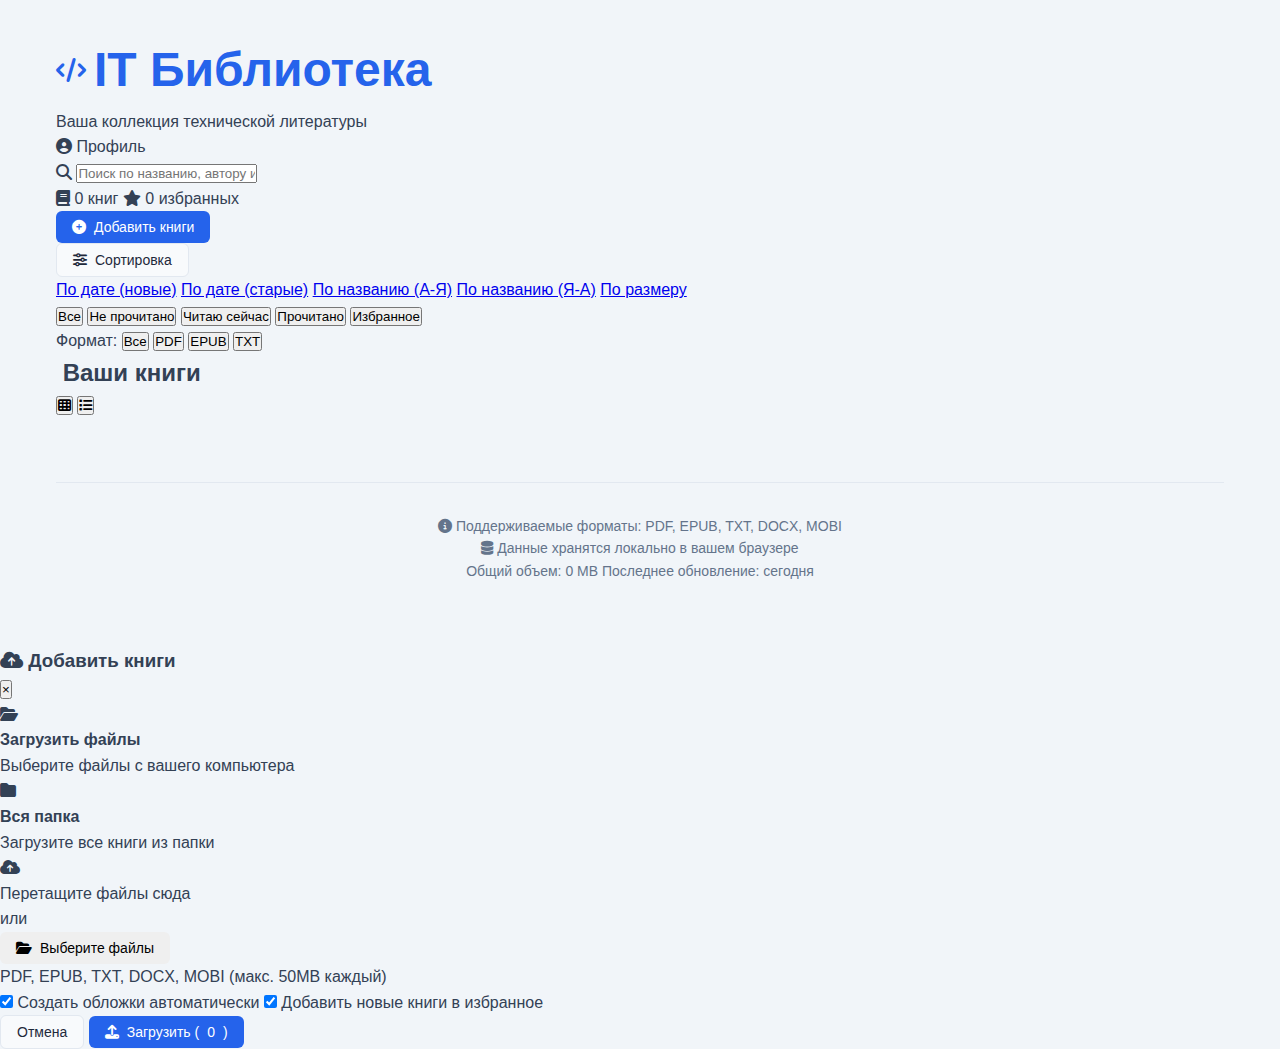
<file: index.html>
<!DOCTYPE html>
<html lang="ru">
<head>
    <meta charset="UTF-8">
    <meta name="viewport" content="width=device-width, initial-scale=1.0">
    <title>IT Библиотека</title>
    <link rel="stylesheet" href="style.css">
    <link rel="stylesheet" href="https://cdnjs.cloudflare.com/ajax/libs/font-awesome/6.4.0/css/all.min.css">
    <link href="https://fonts.googleapis.com/css2?family=Inter:wght@300;400;500;600;700&display=swap" rel="stylesheet">
</head>
<body>
    <div class="container">
        <!-- Шапка -->
        <header class="header">
            <div class="header-left">
                <div class="logo">
                    <i class="fas fa-code"></i>
                    <h1>IT Библиотека</h1>
                </div>
                <p class="subtitle">Ваша коллекция технической литературы</p>
            </div>
            <div class="header-right">
                <div class="user-info">
                    <i class="fas fa-user-circle"></i>
                    <span>Профиль</span>
                </div>
            </div>
        </header>

        <!-- Панель управления -->
        <div class="control-panel">
            <div class="search-container">
                <div class="search-box">
                    <i class="fas fa-search"></i>
                    <input type="text" id="searchInput" placeholder="Поиск по названию, автору или теме...">
                </div>
                <div class="stats">
                    <span><i class="fas fa-book"></i> <span id="totalBooks">0</span> книг</span>
                    <span><i class="fas fa-star"></i> <span id="favBooks">0</span> избранных</span>
                </div>
            </div>
            
            <div class="actions">
                <button id="addBookBtn" class="btn btn-primary">
                    <i class="fas fa-plus-circle"></i>
                    <span>Добавить книги</span>
                </button>
                <input type="file" id="fileInput" multiple accept=".pdf,.epub,.txt,.docx,.mobi" style="display: none;">
                
                <div class="dropdown">
                    <button class="btn btn-secondary">
                        <i class="fas fa-sliders-h"></i>
                        <span>Сортировка</span>
                    </button>
                    <div class="dropdown-content">
                        <a href="#" data-sort="date-desc">По дате (новые)</a>
                        <a href="#" data-sort="date-asc">По дате (старые)</a>
                        <a href="#" data-sort="name-asc">По названию (А-Я)</a>
                        <a href="#" data-sort="name-desc">По названию (Я-А)</a>
                        <a href="#" data-sort="size">По размеру</a>
                    </div>
                </div>
            </div>
        </div>

        <!-- Фильтры -->
        <div class="filters">
            <div class="filter-tags">
                <button class="filter-tag active" data-filter="all">Все</button>
                <button class="filter-tag" data-filter="unread">Не прочитано</button>
                <button class="filter-tag" data-filter="reading">Читаю сейчас</button>
                <button class="filter-tag" data-filter="finished">Прочитано</button>
                <button class="filter-tag" data-filter="favorite">Избранное</button>
            </div>
            <div class="format-filters">
                <span>Формат:</span>
                <button class="format-btn active" data-format="all">Все</button>
                <button class="format-btn" data-format="pdf">PDF</button>
                <button class="format-btn" data-format="epub">EPUB</button>
                <button class="format-btn" data-format="txt">TXT</button>
            </div>
        </div>

        <!-- Основной контент -->
        <main class="main-content">
            <div class="content-header">
                <h2><i class="fas fa-books"></i> Ваши книги</h2>
                <div class="view-controls">
                    <button class="view-btn active" data-view="grid">
                        <i class="fas fa-th"></i>
                    </button>
                    <button class="view-btn" data-view="list">
                        <i class="fas fa-list"></i>
                    </button>
                </div>
            </div>

            <!-- Контейнер для книг -->
            <div class="books-container grid-view" id="booksContainer">
                <!-- Книги будут загружаться здесь -->
            </div>

            <!-- Состояние пустой библиотеки -->
            <div id="emptyState" class="empty-state" style="display: none;">
                <div class="empty-icon">
                    <i class="fas fa-book-open"></i>
                </div>
                <h3>Библиотека пуста</h3>
                <p>Добавьте свои первые IT-книги, чтобы начать работу</p>
                <button id="addFirstBook" class="btn btn-primary">
                    <i class="fas fa-plus-circle"></i> Добавить книги
                </button>
            </div>
        </main>

        <!-- Footer -->
        <footer class="footer">
            <div class="footer-info">
                <p><i class="fas fa-info-circle"></i> Поддерживаемые форматы: PDF, EPUB, TXT, DOCX, MOBI</p>
                <p><i class="fas fa-database"></i> Данные хранятся локально в вашем браузере</p>
            </div>
            <div class="footer-stats">
                <span>Общий объем: <span id="totalSize">0</span> MB</span>
                <span>Последнее обновление: <span id="lastUpdate">сегодня</span></span>
            </div>
        </footer>
    </div>

    <!-- Модальное окно загрузки -->
    <div id="uploadModal" class="modal">
        <div class="modal-content">
            <div class="modal-header">
                <h3><i class="fas fa-cloud-upload-alt"></i> Добавить книги</h3>
                <button class="close-modal">&times;</button>
            </div>
            <div class="modal-body">
                <div class="upload-methods">
                    <div class="upload-method active" data-method="upload">
                        <i class="fas fa-folder-open"></i>
                        <h4>Загрузить файлы</h4>
                        <p>Выберите файлы с вашего компьютера</p>
                    </div>
                    <div class="upload-method" data-method="folder">
                        <i class="fas fa-folder"></i>
                        <h4>Вся папка</h4>
                        <p>Загрузите все книги из папки</p>
                    </div>
                </div>

                <div class="upload-area" id="dropArea">
                    <div class="upload-icon">
                        <i class="fas fa-cloud-upload-alt"></i>
                    </div>
                    <p class="upload-title">Перетащите файлы сюда</p>
                    <p class="upload-subtitle">или</p>
                    <button id="selectFiles" class="btn btn-outline">
                        <i class="fas fa-folder-open"></i> Выберите файлы
                    </button>
                    <p class="upload-formats">PDF, EPUB, TXT, DOCX, MOBI (макс. 50MB каждый)</p>
                </div>

                <div class="selected-files" id="selectedFiles">
                    <!-- Выбранные файлы будут появляться здесь -->
                </div>

                <div class="upload-options">
                    <label class="checkbox">
                        <input type="checkbox" id="autoCovers" checked>
                        <span class="checkmark"></span>
                        <span>Создать обложки автоматически</span>
                    </label>
                    <label class="checkbox">
                        <input type="checkbox" id="addToFav" checked>
                        <span class="checkmark"></span>
                        <span>Добавить новые книги в избранное</span>
                    </label>
                </div>
            </div>
            <div class="modal-footer">
                <button class="btn btn-secondary close-modal">Отмена</button>
                <button id="startUpload" class="btn btn-primary" disabled>
                    <i class="fas fa-upload"></i> Загрузить (<span id="fileCount">0</span>)
                </button>
            </div>
        </div>
    </div>

    <!-- Модальное окно книги -->
    <div id="bookModal" class="modal book-modal">
        <div class="modal-content">
            <!-- Содержимое будет заполняться динамически -->
        </div>
    </div>

    <script src="script.js"></script>
</body>
</html>
</file>
<file: style.css>
/* Основные стили */
:root {
    --primary-color: #2563eb;
    --secondary-color: #64748b;
    --success-color: #10b981;
    --danger-color: #ef4444;
    --warning-color: #f59e0b;
    --dark-color: #1e293b;
    --light-color: #f8fafc;
    --border-color: #e2e8f0;
    --shadow: 0 1px 3px 0 rgba(0, 0, 0, 0.1), 0 1px 2px 0 rgba(0, 0, 0, 0.06);
}

* {
    margin: 0;
    padding: 0;
    box-sizing: border-box;
}

body {
    font-family: -apple-system, BlinkMacSystemFont, 'Segoe UI', Roboto, Oxygen, Ubuntu, sans-serif;
    line-height: 1.6;
    color: #334155;
    background-color: #f1f5f9;
}

/* Навигация */
.navbar {
    background-color: white;
    box-shadow: var(--shadow);
    padding: 1rem 0;
    position: sticky;
    top: 0;
    z-index: 1000;
}

.nav-container {
    max-width: 1200px;
    margin: 0 auto;
    padding: 0 1rem;
    display: flex;
    align-items: center;
    justify-content: space-between;
    gap: 2rem;
}

.logo {
    font-size: 1.5rem;
    font-weight: bold;
    color: var(--primary-color);
    text-decoration: none;
    display: flex;
    align-items: center;
    gap: 0.5rem;
}

.nav-links {
    display: flex;
    gap: 1.5rem;
    flex-grow: 1;
}

.nav-links a {
    text-decoration: none;
    color: var(--secondary-color);
    display: flex;
    align-items: center;
    gap: 0.5rem;
    padding: 0.5rem;
    border-radius: 0.375rem;
    transition: all 0.2s;
}

.nav-links a:hover {
    color: var(--primary-color);
    background-color: #f1f5f9;
}

.search-form {
    display: flex;
    min-width: 250px;
}

.search-form input {
    flex-grow: 1;
    padding: 0.5rem 1rem;
    border: 1px solid var(--border-color);
    border-radius: 0.375rem 0 0 0.375rem;
    font-size: 0.875rem;
}

.search-form button {
    background-color: var(--primary-color);
    color: white;
    border: none;
    padding: 0.5rem 1rem;
    border-radius: 0 0.375rem 0.375rem 0;
    cursor: pointer;
}

/* Основной контейнер */
.container {
    max-width: 1200px;
    margin: 2rem auto;
    padding: 0 1rem;
}

/* Карточки книг */
.books-grid {
    display: grid;
    grid-template-columns: repeat(auto-fill, minmax(280px, 1fr));
    gap: 1.5rem;
    margin-top: 2rem;
}

.book-card {
    background-color: white;
    border-radius: 0.75rem;
    overflow: hidden;
    box-shadow: var(--shadow);
    transition: transform 0.2s, box-shadow 0.2s;
}

.book-card:hover {
    transform: translateY(-4px);
    box-shadow: 0 10px 25px -5px rgba(0, 0, 0, 0.1), 0 10px 10px -5px rgba(0, 0, 0, 0.04);
}

.book-cover {
    height: 200px;
    background-color: #e2e8f0;
    position: relative;
    overflow: hidden;
}

.book-cover img {
    width: 100%;
    height: 100%;
    object-fit: cover;
}

.cover-placeholder {
    width: 100%;
    height: 100%;
    display: flex;
    align-items: center;
    justify-content: center;
    color: #94a3b8;
    font-size: 3rem;
}

.book-progress {
    position: absolute;
    bottom: 0;
    left: 0;
    right: 0;
    height: 4px;
    background-color: rgba(0, 0, 0, 0.1);
}

.book-progress .progress-bar {
    height: 100%;
    background-color: var(--success-color);
    transition: width 0.3s;
}

.book-progress span {
    position: absolute;
    right: 0.5rem;
    bottom: 0.5rem;
    font-size: 0.75rem;
    color: white;
    text-shadow: 0 1px 2px rgba(0, 0, 0, 0.5);
}

.book-info {
    padding: 1.25rem;
}

.book-info h3 {
    font-size: 1.125rem;
    font-weight: 600;
    margin-bottom: 0.5rem;
    color: var(--dark-color);
    display: -webkit-box;
    -webkit-line-clamp: 2;
    -webkit-box-orient: vertical;
    overflow: hidden;
}

.book-author {
    color: var(--secondary-color);
    font-size: 0.875rem;
    margin-bottom: 0.75rem;
    display: flex;
    align-items: center;
    gap: 0.5rem;
}

.book-meta {
    font-size: 0.75rem;
    color: #94a3b8;
    margin-bottom: 1rem;
    display: flex;
    align-items: center;
    gap: 0.5rem;
}

.separator {
    margin: 0 0.25rem;
}

.book-tags {
    margin-bottom: 1rem;
    display: flex;
    flex-wrap: wrap;
    gap: 0.375rem;
}

.tag {
    background-color: #e0f2fe;
    color: #0369a1;
    padding: 0.25rem 0.5rem;
    border-radius: 9999px;
    font-size: 0.75rem;
    font-weight: 500;
}

.book-actions {
    display: flex;
    gap: 0.5rem;
}

/* Кнопки */
.btn {
    display: inline-flex;
    align-items: center;
    justify-content: center;
    gap: 0.5rem;
    padding: 0.5rem 1rem;
    border-radius: 0.375rem;
    border: none;
    font-size: 0.875rem;
    font-weight: 500;
    cursor: pointer;
    text-decoration: none;
    transition: all 0.2s;
}

.btn-sm {
    padding: 0.25rem 0.75rem;
    font-size: 0.75rem;
}

.btn-lg {
    padding: 0.75rem 1.5rem;
    font-size: 1rem;
}

.btn-primary {
    background-color: var(--primary-color);
    color: white;
}

.btn-primary:hover {
    background-color: #1d4ed8;
}

.btn-secondary {
    background-color: var(--light-color);
    color: var(--dark-color);
    border: 1px solid var(--border-color);
}

.btn-secondary:hover {
    background-color: #e2e8f0;
}

.btn-danger {
    background-color: var(--danger-color);
    color: white;
}

.btn-danger:hover {
    background-color: #dc2626;
}

/* Формы */
.upload-container {
    max-width: 600px;
    margin: 0 auto;
    background-color: white;
    padding: 2rem;
    border-radius: 1rem;
    box-shadow: var(--shadow);
}

.upload-form {
    margin-top: 2rem;
}

.form-group {
    margin-bottom: 1.5rem;
}

.form-group label {
    display: block;
    margin-bottom: 0.5rem;
    font-weight: 500;
    color: var(--dark-color);
}

.form-group input[type="text"],
.form-group input[type="file"] {
    width: 100%;
    padding: 0.75rem;
    border: 1px solid var(--border-color);
    border-radius: 0.5rem;
    font-size: 1rem;
}

.form-group small {
    display: block;
    margin-top: 0.25rem;
    color: var(--secondary-color);
    font-size: 0.875rem;
}

.form-actions {
    display: flex;
    gap: 1rem;
    margin-top: 2rem;
}

/* Пустое состояние */
.empty-state {
    text-align: center;
    padding: 4rem 2rem;
    background-color: white;
    border-radius: 1rem;
    box-shadow: var(--shadow);
}

.empty-state i {
    color: #cbd5e1;
    margin-bottom: 1.5rem;
}

.empty-state h2 {
    font-size: 1.5rem;
    margin-bottom: 0.5rem;
    color: var(--dark-color);
}

.empty-state p {
    color: var(--secondary-color);
    margin-bottom: 2rem;
}

/* Панель статистики */
.stats-bar {
    display: flex;
    justify-content: space-around;
    background-color: white;
    padding: 1.5rem;
    border-radius: 0.75rem;
    margin-top: 2rem;
    box-shadow: var(--shadow);
}

.stat-item {
    text-align: center;
}

.stat-number {
    display: block;
    font-size: 2rem;
    font-weight: bold;
    color: var(--primary-color);
}

.stat-label {
    color: var(--secondary-color);
    font-size: 0.875rem;
}

/* Управление сортировкой */
.header-actions {
    background-color: white;
    padding: 1rem;
    border-radius: 0.75rem;
    margin-bottom: 1rem;
    box-shadow: var(--shadow);
}

.sort-controls {
    display: flex;
    align-items: center;
    gap: 1rem;
    flex-wrap: wrap;
}

.sort-controls span {
    font-weight: 500;
    color: var(--dark-color);
}

/* Подвал */
.footer {
    text-align: center;
    padding: 2rem;
    margin-top: 4rem;
    color: var(--secondary-color);
    font-size: 0.875rem;
    border-top: 1px solid var(--border-color);
}

/* Адаптивность */
@media (max-width: 768px) {
    .nav-container {
        flex-direction: column;
        gap: 1rem;
    }
    
    .nav-links {
        justify-content: center;
        flex-wrap: wrap;
    }
    
    .search-form {
        width: 100%;
    }
    
    .books-grid {
        grid-template-columns: repeat(auto-fill, minmax(250px, 1fr));
    }
    
    .stats-bar {
        flex-direction: column;
        gap: 1rem;
    }
}
</file>
